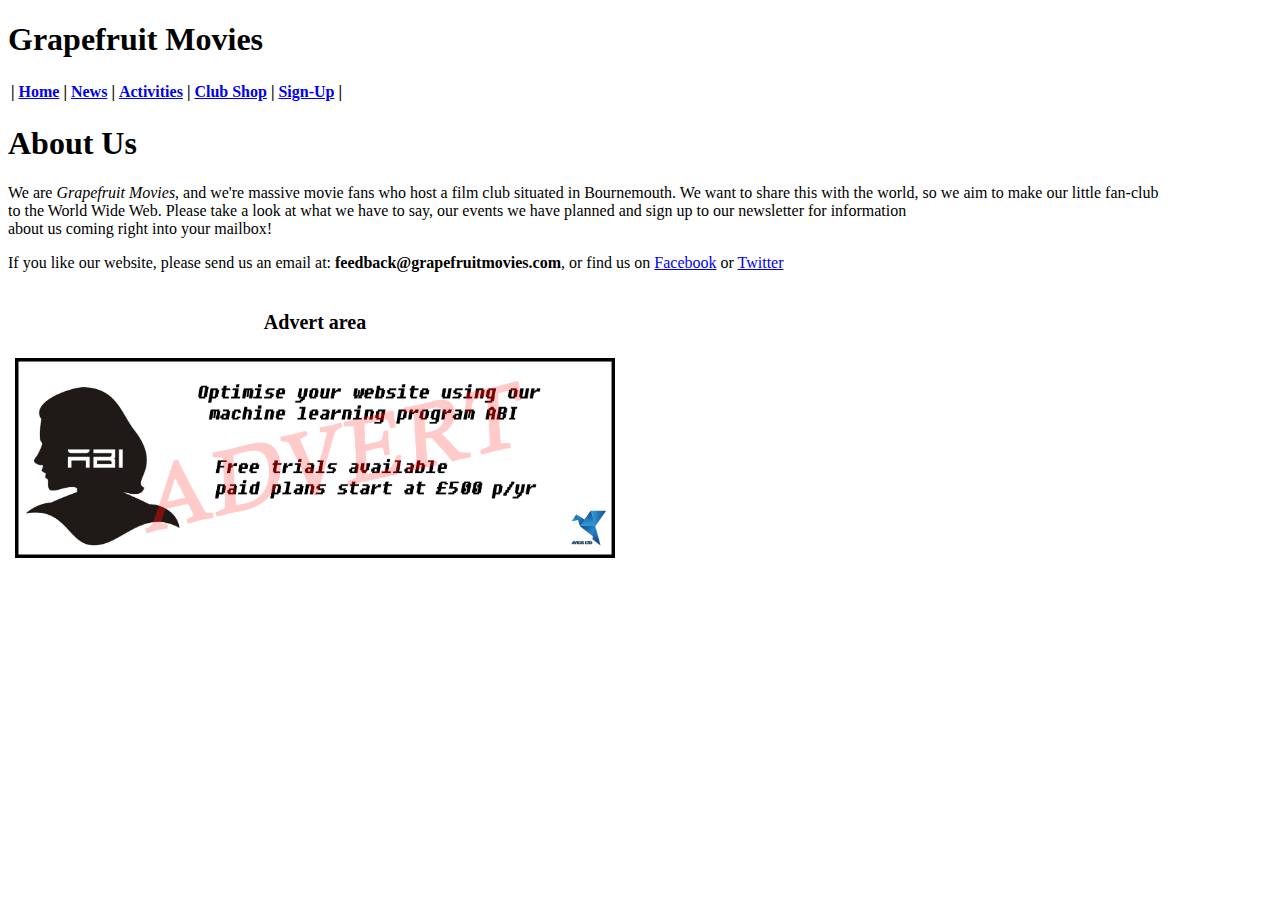
<file: index.html>
<!doctype html>

<html lang="en">
<head>
    <meta charset="UTF-8">
    <meta name="description" content="awesome stuff">
    <meta name="keywords" content="movies, grapefruit, grapefruit movies">
    <meta name="author" content="Grapefruit Movies">
    <!-- SEO stuff here -->
    <title>Home</title>
    <!-- This is the template for our site-->
</head>
<body>

<h1>Grapefruit Movies</h1>
<!-- Webpage title -->

<nav id="navdiv">

    <!--this is the navigation bar with all the links. Current links are just placeholders-->
<table>
    <tr>
        <th>
          |  <a href="index.html">Home</a> |
        </th>
        <th>
            <a href="news.html">News</a> |
        </th>
        <th>
            <a href="activities.html">Activities</a> |
        </th>
        <th>
            <a href="shop.html">Club Shop</a> |
        </th>
        <th>
            <a href="signup.html">Sign-Up</a> |
        </th>
    </tr>
</table>
</nav>

<section id="content">

    <article>
    <h1>About Us</h1>

    <p>We are <i>Grapefruit Movies</i>, and we're massive movie fans who host a film club situated in Bournemouth. We want to share this with the world, so we aim to
    make our little fan-club <br>to the World Wide Web. Please take a look at what we have to say, our events we have planned
    and sign up to our newsletter for information<br> about us coming right into your mailbox!</p>
    </article>

    <article>
        <p>If you like our website, please send us an email at: <b>feedback@grapefruitmovies.com</b>, or find
            us on <a href="https://www.facebook.com">Facebook</a> or <a href="https://www.twitter.com">Twitter</a></p>
    </article>


</section>


<footer>
    <div id="advert">

        <table style="width: 600px" >
            <tr>

                <th></th>
                <th>
                    <p style="font-size: 20px">Advert area</p>
                </th>
                <th></th>

            </tr>
            <tr>
                <th></th>
                <th>
                    <img src="images/advert.png" alt="advert" style="width: 600px">
                </th>
                <th></th>
            </tr>
        </table>

    </div>
</footer>

</body>
</html>
</file>
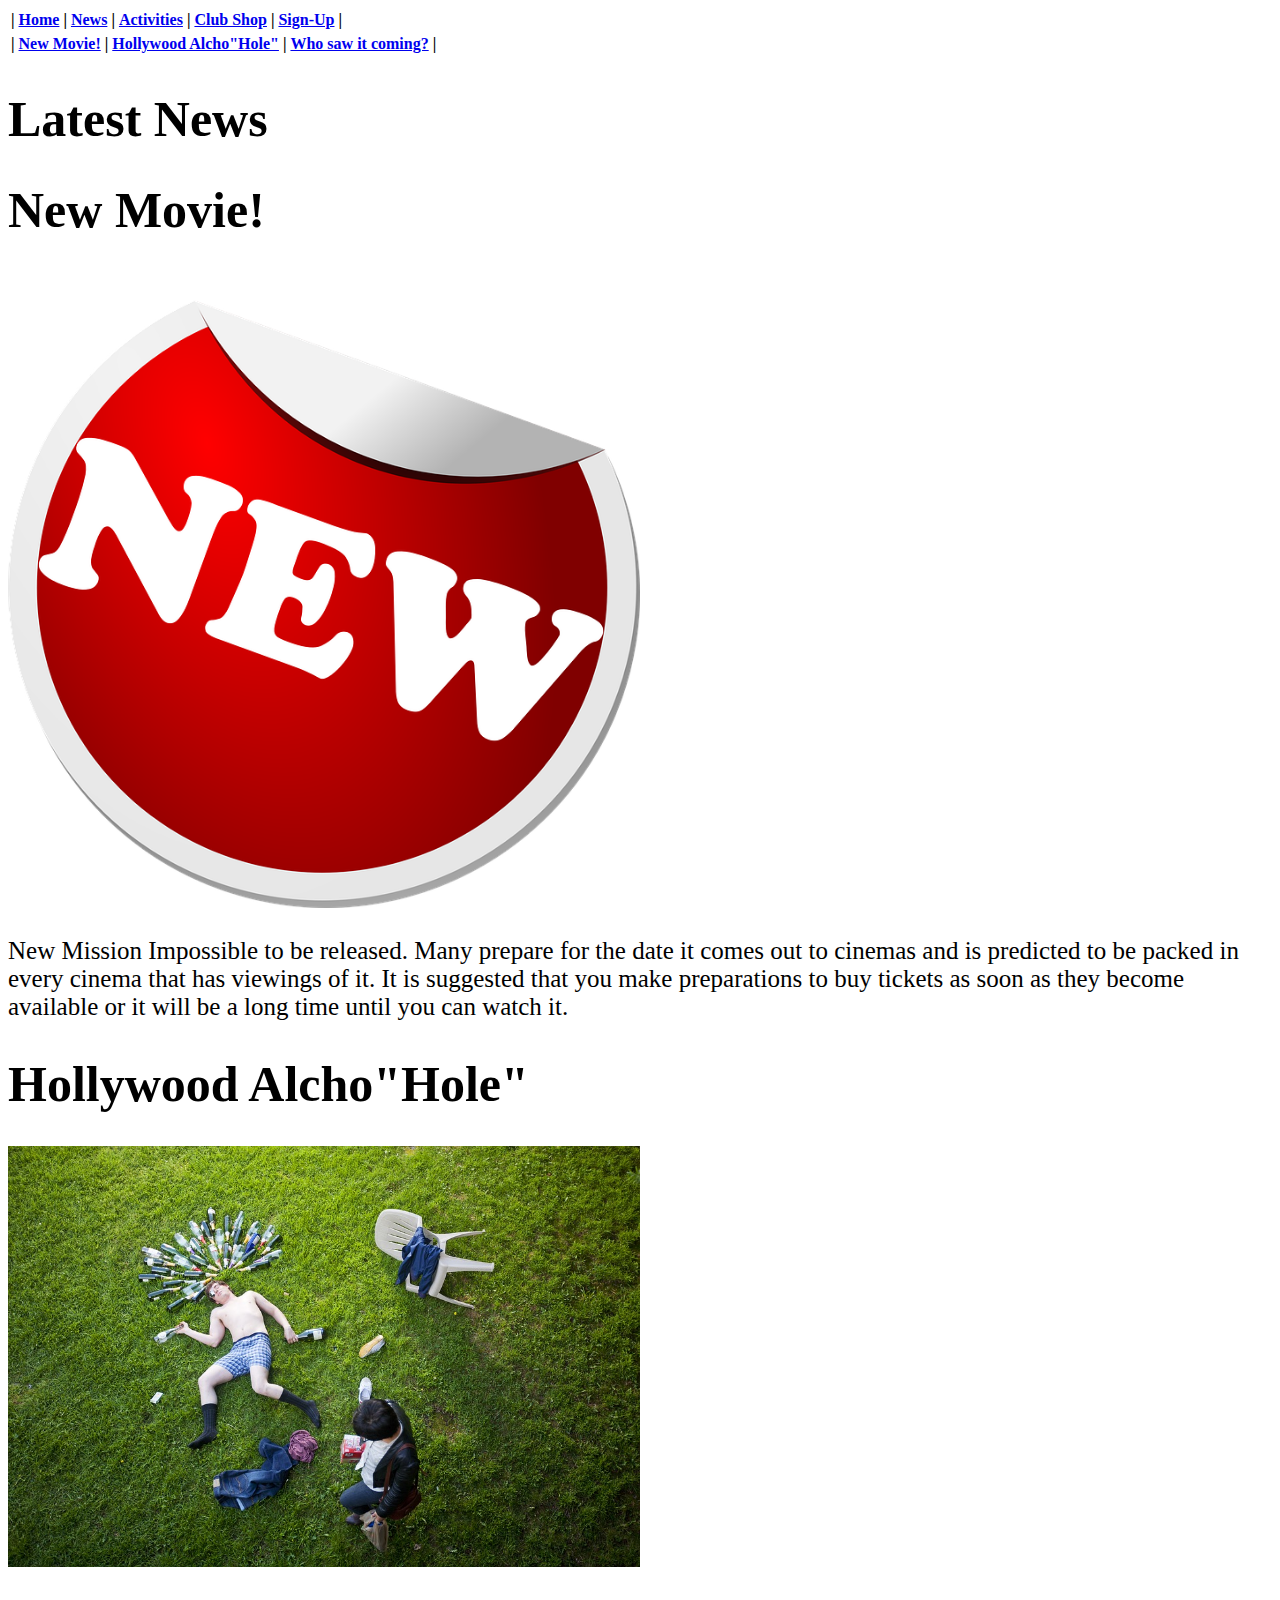
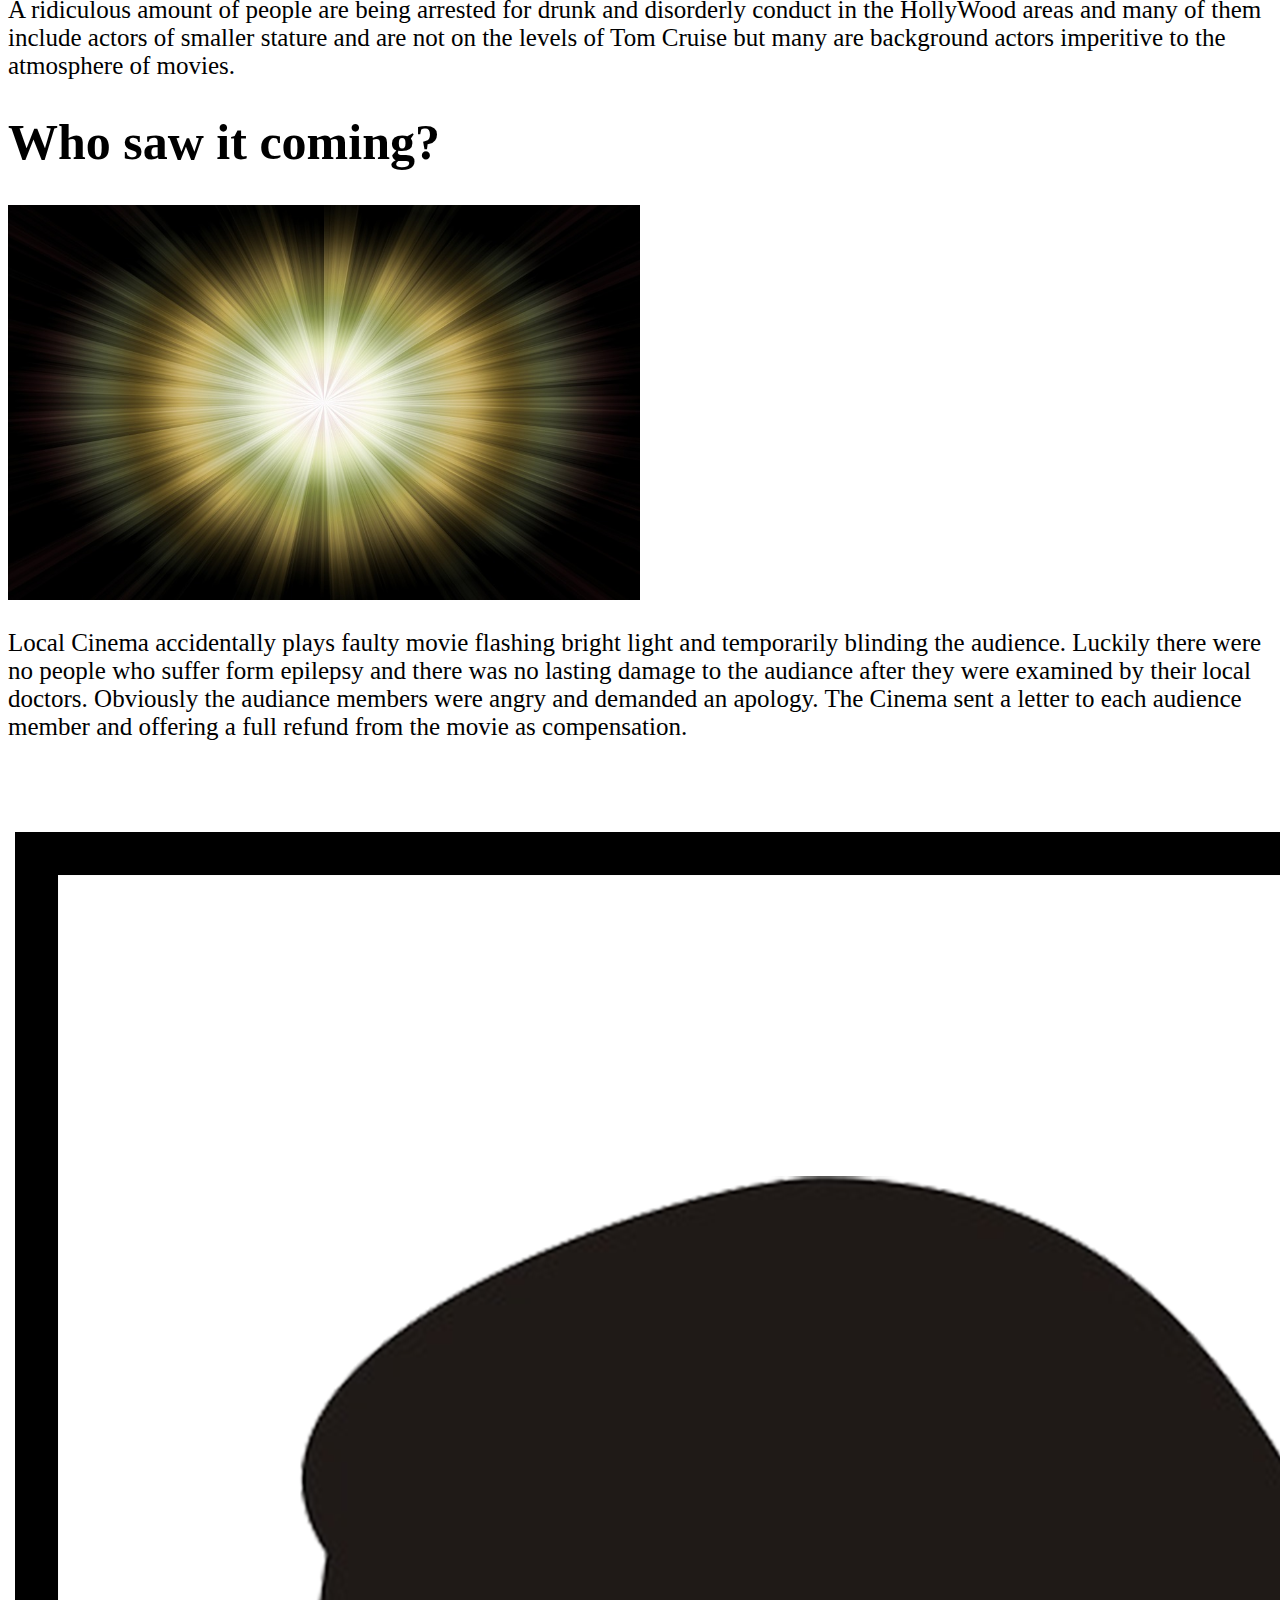
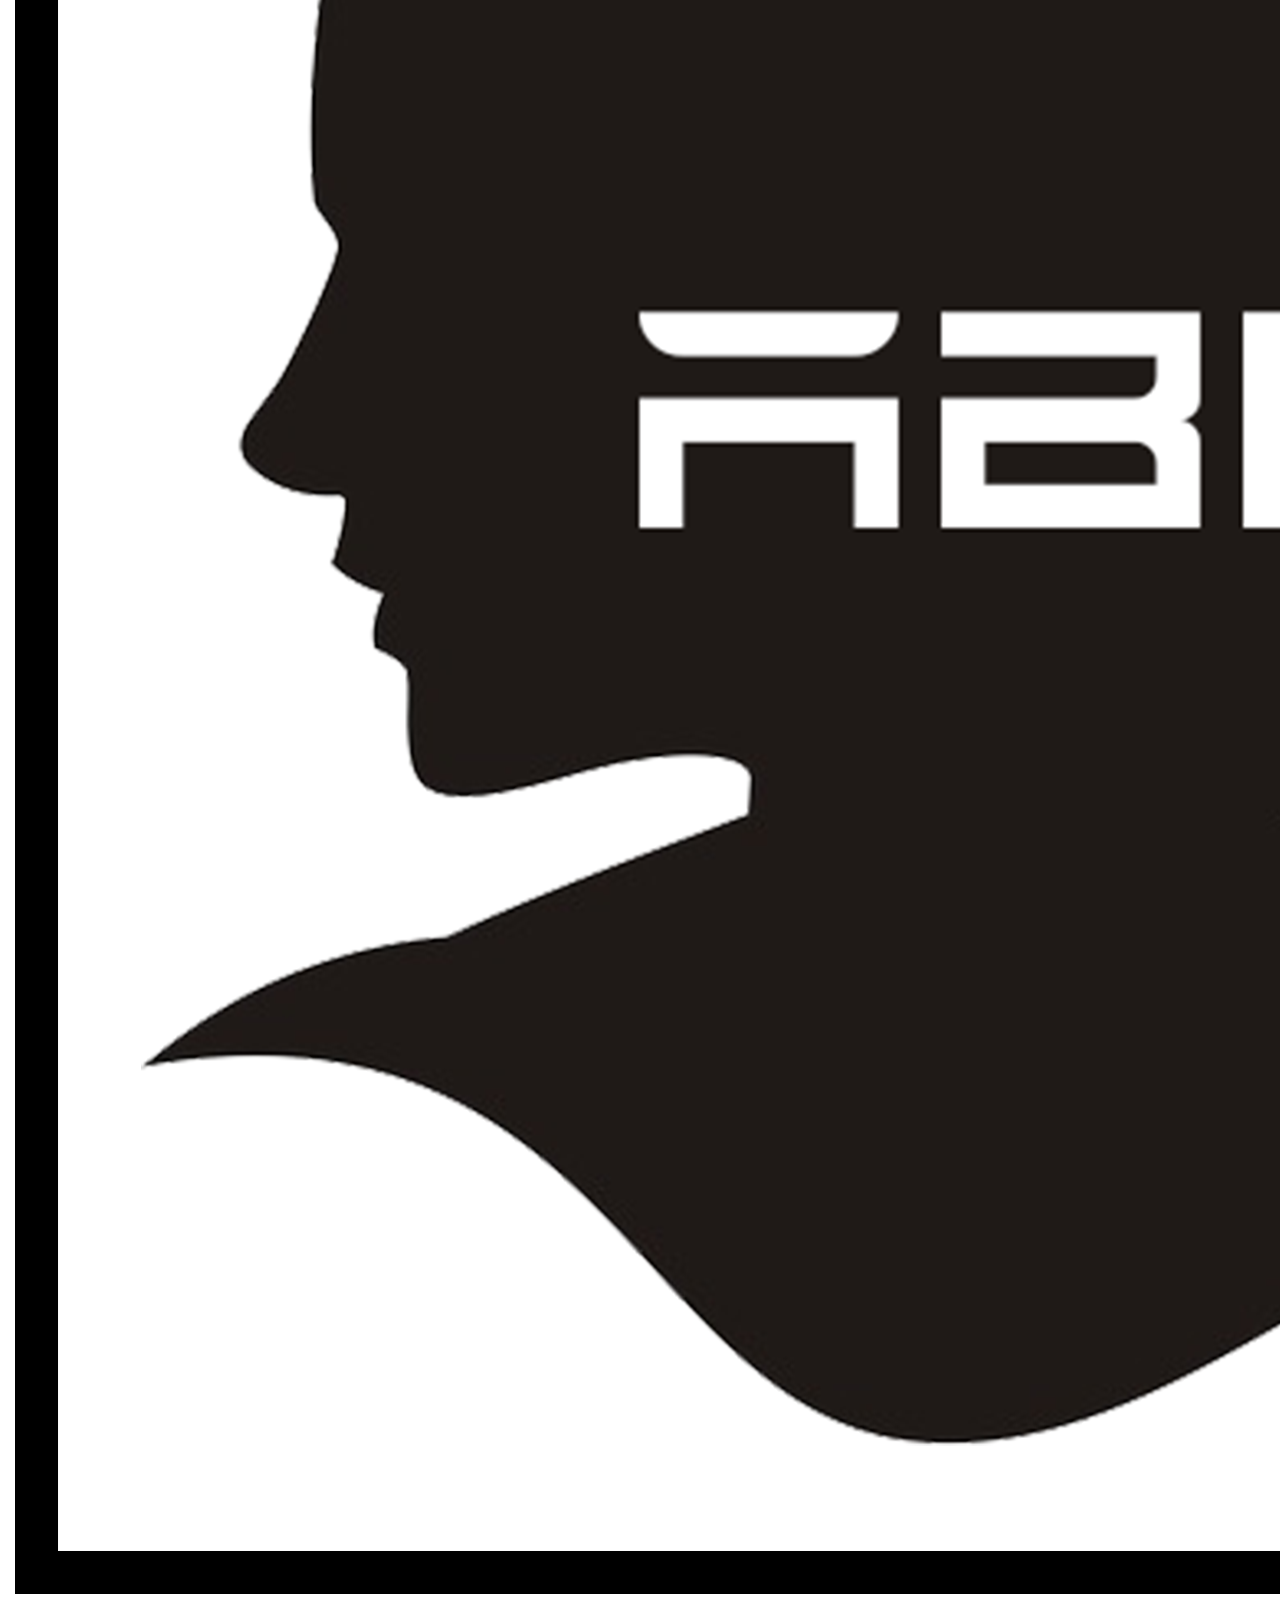
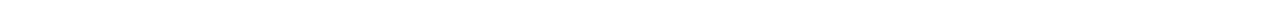
<file: News.html>
<!doctype html>
<html lang="en">
<head>
    <meta charset="UTF-8">
    <meta name="description" content="awesome stuff">
    <meta name="keywords" content="movies, grapefruit, grapefruit movies">
    <meta name="author" content="Grapefruit Movies">
    <title>Movie News</title>
</head>
<body>

<div id="navdiv">

    <table>
        <tr>
            <th>
                |  <a href="index.html">Home</a> |
            </th>
            <th>
                <a href="news.html">News</a> |
            </th>
            <th>
                <a href="activities.html">Activities</a> |
            </th>
            <th>
                <a href="shop.html">Club Shop</a> |
            </th>
            <th>
                <a href="signup.html">Sign-Up</a> |
            </th>
        </tr>
		</table>
		</div>
		
		    <table>
		<tr>
            <th>
                |  <a href="#newmovie">New Movie!</a> |
            </th>
            <th>
                <a href="#drunk">Hollywood Alcho"Hole"</a> |
            </th>
            <th>
                <a href="#flash">Who saw it coming?</a> |
            </th>
        </tr>
    </table>

<h1 style="font-size:50px">Latest News</h1>

<div id="content">


    <article id="newmovie">
        <h1 style="font-size:50px">New Movie!</h1>
        <img src="images/new.png" width="50%">
        <p style="font-size:25px">New Mission Impossible to be released. Many prepare for the date it comes out to cinemas and is predicted to be packed in every cinema that has viewings of it.
        It is suggested that you make preparations to buy tickets as soon as they become available or it will be a long time until you can watch it.</p>
    </article>
    <article id="drunk">
        <h1 style="font-size:50px">Hollywood Alcho"Hole"</h1>
        <img src="images/passout.jpg" width="50%">
        <p style="font-size:25px">A ridiculous amount of people are being arrested for drunk and disorderly conduct in the HollyWood areas and many of them include actors of smaller stature and are not on the levels of
        Tom Cruise but many are background actors imperitive to the atmosphere of movies.</p>
    </article>
    <article id="flash">
        <h1 style="font-size:50px">Who saw it coming?</h1>
        <img src="images/flash.jpg" width="50%">
        <p style="font-size:25px">Local Cinema accidentally plays faulty movie flashing bright light and temporarily blinding the audience. Luckily there were no people who suffer form epilepsy and there was no
            lasting damage to the audiance after they were examined by their local doctors. Obviously the audiance members were angry and demanded an apology. The Cinema sent a letter to each
            audience member and offering a full refund from the movie as compensation.</p>
    </article>

</div>

<footer>
    <div id="advert">

        <table style="width: 600px" >
            <tr>

                <th></th>
                <th>
                    <h3>Advert area</h3>
                </th>
                <th></th>

            </tr>
            <tr>
                <th></th>
                <th rowspan = 3>
                    <img src="images/advert.png">
                </th>
                <th></th>
            </tr>
        </table>

    </div>
</footer>
</body>
</html>
</file>
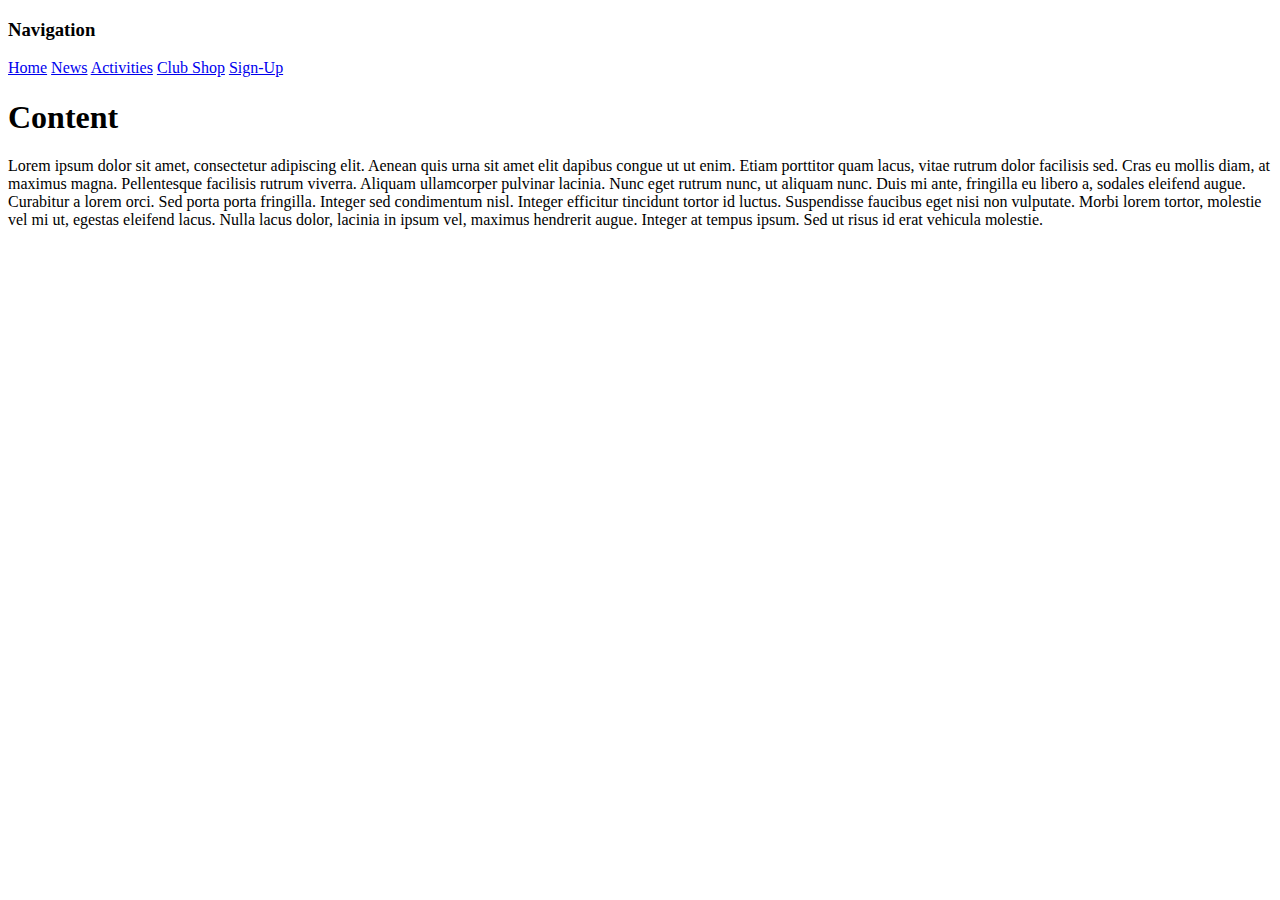
<file: template.html>
<!DOCTYPE html>
<html lang="en">
<head>
    <meta charset="UTF-8">
    <meta name="description" content="awesome stuff">
    <meta name="keywords" content="movies, grapefruit, grapefruit movies">
    <meta name="author" content="Grapefruit Movies">
    <!-- SEO stuff here -->
    <title>Template</title>
    <!-- This is the template for our site-->
</head>
<body>

<div id="navdiv">

    <!--this is the navigation bar with all the links. Current links are just placeholders bobs n vegene-->
<tr>
    <th>
        <h3>Navigation</h3>
    </th>
    <th>
        <a href="home.html">Home</a>
    </th>
    <th>
        <a href="news.html">News</a>
    </th>
    <th>
        <a href="activities.html">Activities</a>
    </th>
    <th>
        <a href="shop.html">Club Shop</a>
    </th>
    <th>
        <a href="signup.html">Sign-Up</a>
    </th>
</tr>
</div>

<div id="content">

    <!--this area is used for the page content and is not to be kept as lorem ipsum-->

    <h1>Content</h1>

    <p>Lorem ipsum dolor sit amet, consectetur adipiscing elit.
        Aenean quis urna sit amet elit dapibus congue ut ut
        enim. Etiam porttitor quam lacus, vitae rutrum dolor
        facilisis sed. Cras eu mollis diam, at maximus magna.
        Pellentesque facilisis rutrum viverra. Aliquam ullamcorper
        pulvinar lacinia. Nunc eget rutrum nunc, ut aliquam nunc. Duis
        mi ante, fringilla eu libero a, sodales eleifend augue. Curabitur
        a lorem orci. Sed porta porta fringilla. Integer sed condimentum
        nisl. Integer efficitur tincidunt tortor id luctus. Suspendisse
        faucibus eget nisi non vulputate. Morbi lorem tortor, molestie
        vel mi ut, egestas eleifend lacus. Nulla lacus dolor, lacinia in
        ipsum vel, maximus hendrerit augue. Integer at tempus ipsum. Sed
        ut risus id erat vehicula molestie.</p>

</div>

</body>
</html>
</file>
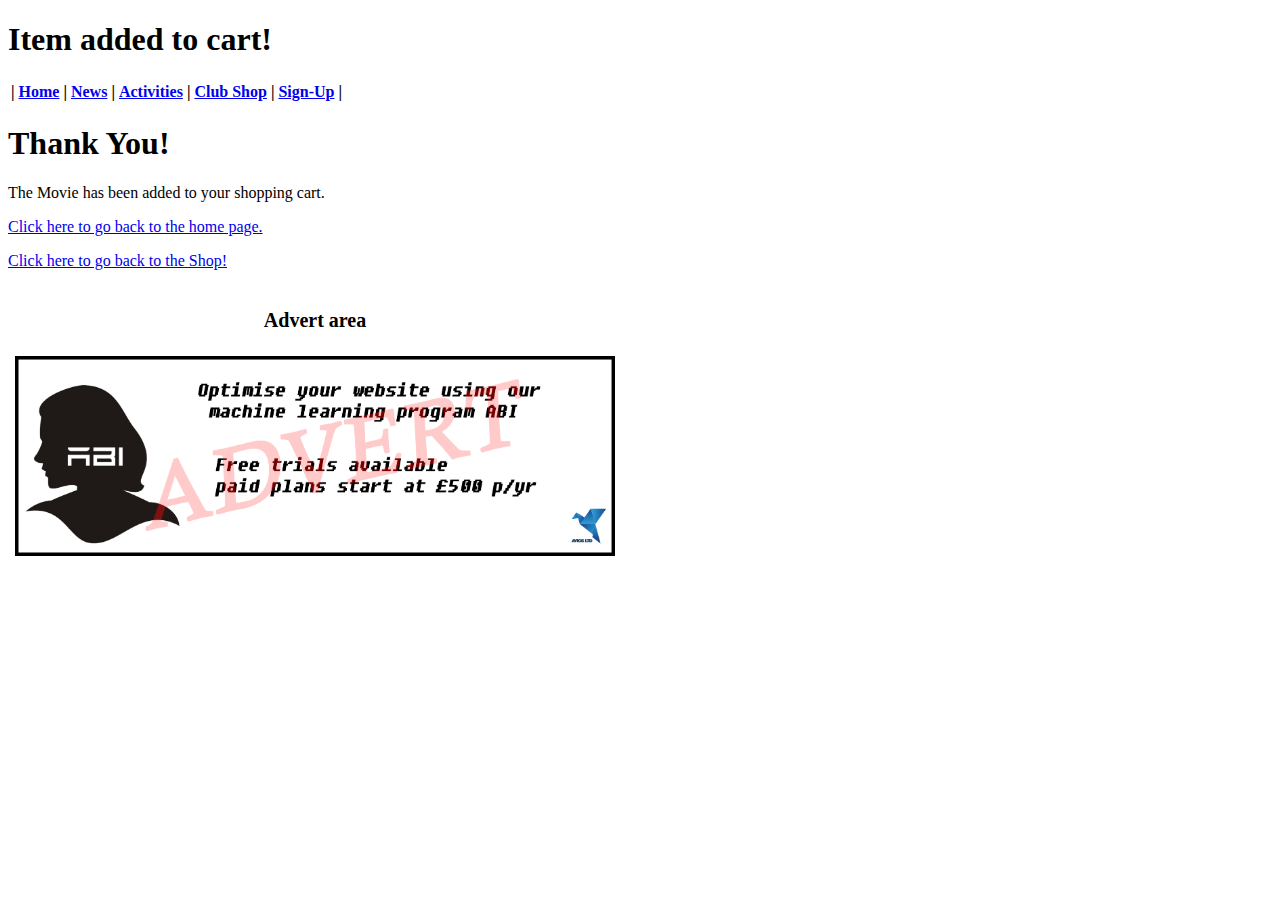
<file: thankyou.html>
<!doctype html>
<html lang="en">
<head>
    <meta charset="UTF-8">
    <meta name="description" content="awesome stuff">
    <meta name="keywords" content="movies, grapefruit, grapefruit movies">
    <meta name="author" content="Grapefruit Movies">
    <!-- SEO stuff here -->
    <title>Item added to cart</title>
    <!-- This is the template for our site-->
</head>
<body>

<h1>Item added to cart!</h1>
<!-- Webpage title -->

<div id="navdiv">

    <!--this is the navigation bar with all the links. Current links are just placeholders-->
    <table>
        <tr>
            <th>
                |  <a href="index.html">Home</a> |
            </th>
            <th>
                <a href="news.html">News</a> |
            </th>
            <th>
                <a href="activities.html">Activities</a> |
            </th>
            <th>
                <a href="shop.html">Club Shop</a> |
            </th>
            <th>
                <a href="signup.html">Sign-Up</a> |
            </th>
        </tr>
    </table>
</div>

<div id="content">

    <!--this area is used for the page content and is not to be kept as lorem ipsum-->

    <article>
        <h1>Thank You!</h1>

        <p>The Movie has been added to your shopping cart.</p>
        <p><a href="index.html"> Click here to go back to the home page.</a></p>
        <p><a href="shop.html"> Click here to go back to the Shop!</a></p>
    </article>

</div>

<footer>
    <div id="advert">

        <table style="width: 600px" >
            <tr>

                <th></th>
                <th>
                    <p style="font-size: 20px">Advert area</>
                </th>
                <th></th>

            </tr>
            <tr>
                <th></th>
                <th rowspan = 3>
                    <img src="images/advert.png" alt="advert" style="width: 600px">
                </th>
                <th></th>
            </tr>
        </table>

    </div>
</footer>

</body>
</html>
</file>
